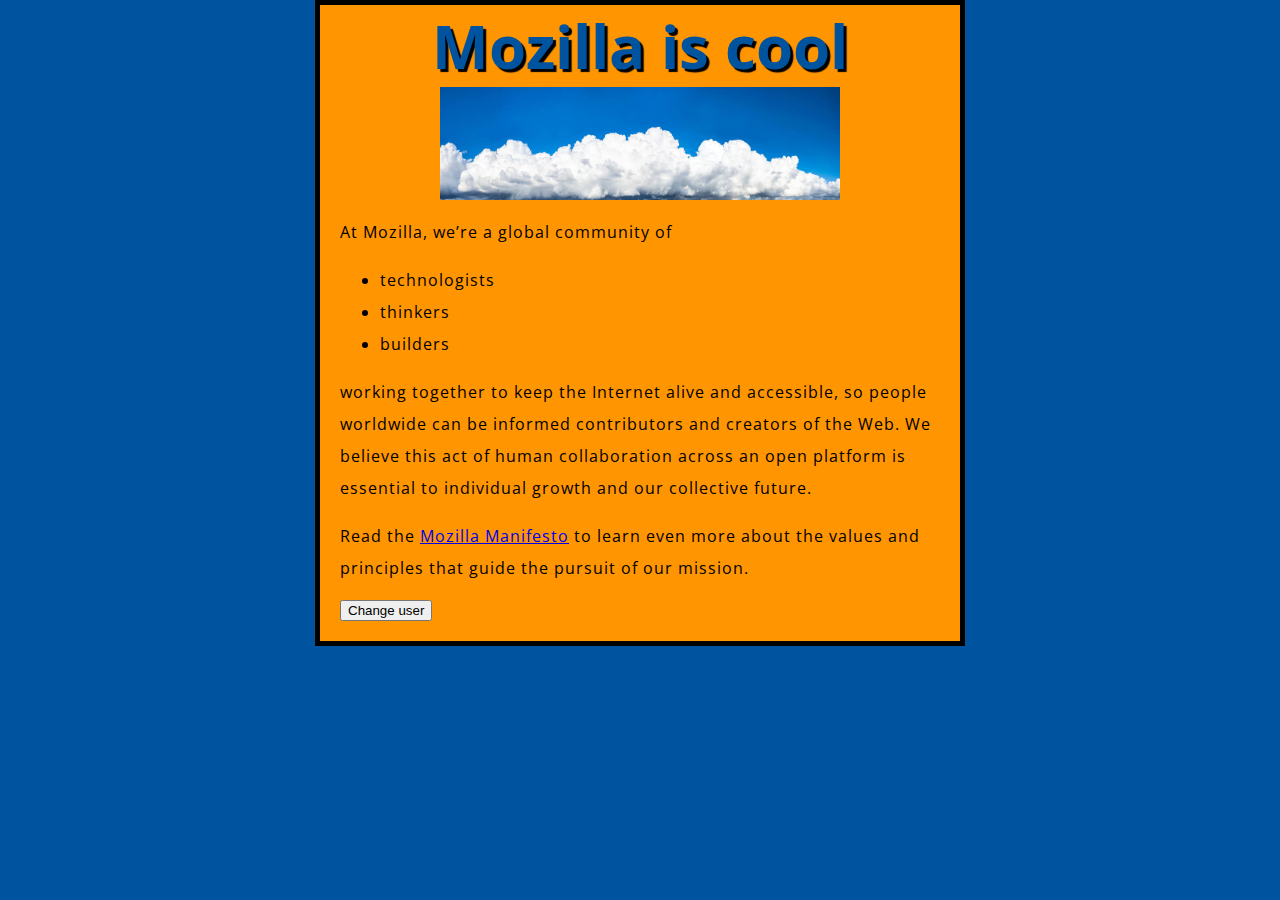
<file: index.html>
<!DOCTYPE html>
<html>
  <head>
    <meta charset="utf-8">
	<link href="styles/style.css" rel="stylesheet" />
	<link href="https://fonts.googleapis.com/css?family=Open+Sans"
	rel="stylesheet" />
    <title>My test page</title>
  </head>
  <body>
    <h1>Mozilla is cool</h1>
    <img src="images/abc.jfif" alt="The Firefox logo: a flaming fox surrounding the Earth.">

    <p>At Mozilla, we’re a global community of</p>

    <ul> <!-- changed to list in the tutorial -->
      <li>technologists</li>
      <li>thinkers</li>
      <li>builders</li>
    </ul>

    <p>working together to keep the Internet alive and accessible, so people worldwide can be informed contributors and creators of the Web. We believe this act of human collaboration across an open platform is essential to individual growth and our collective future.</p>

    <p>Read the <a href="https://www.mozilla.org/en-US/about/manifesto/">Mozilla Manifesto</a> to learn even more about the values and principles that guide the pursuit of our mission.</p>
  </body>
  <button>Change user</button>
  <script src="scripts/main.js"></script>
</html>
</file>
<file: styles/style.css>
html {
	font-size: 10px;
	font-family:"Open Sans",sans-serif;
	background-color: #00539f
}
h1 {
	font-size: 60px;
	text-align: center;
}

p,
li {
	font-size: 16px;
	line-height: 2;
	letter-spacing: 1px;
}

body {
	width: 600px;
	margin: 0px auto;
	background-color: #ff9500;
	padding: 0 20px 20px 20px;
	border: 5px solid black;
}

h1 {
	margin:0;
	padding: 20px,0;
	color: #00539f;
	text-shadow: 3px 3px 1px black;
}

img {
	width: 400px;
	display: block;
	margin: 0 auto;
}
</file>
